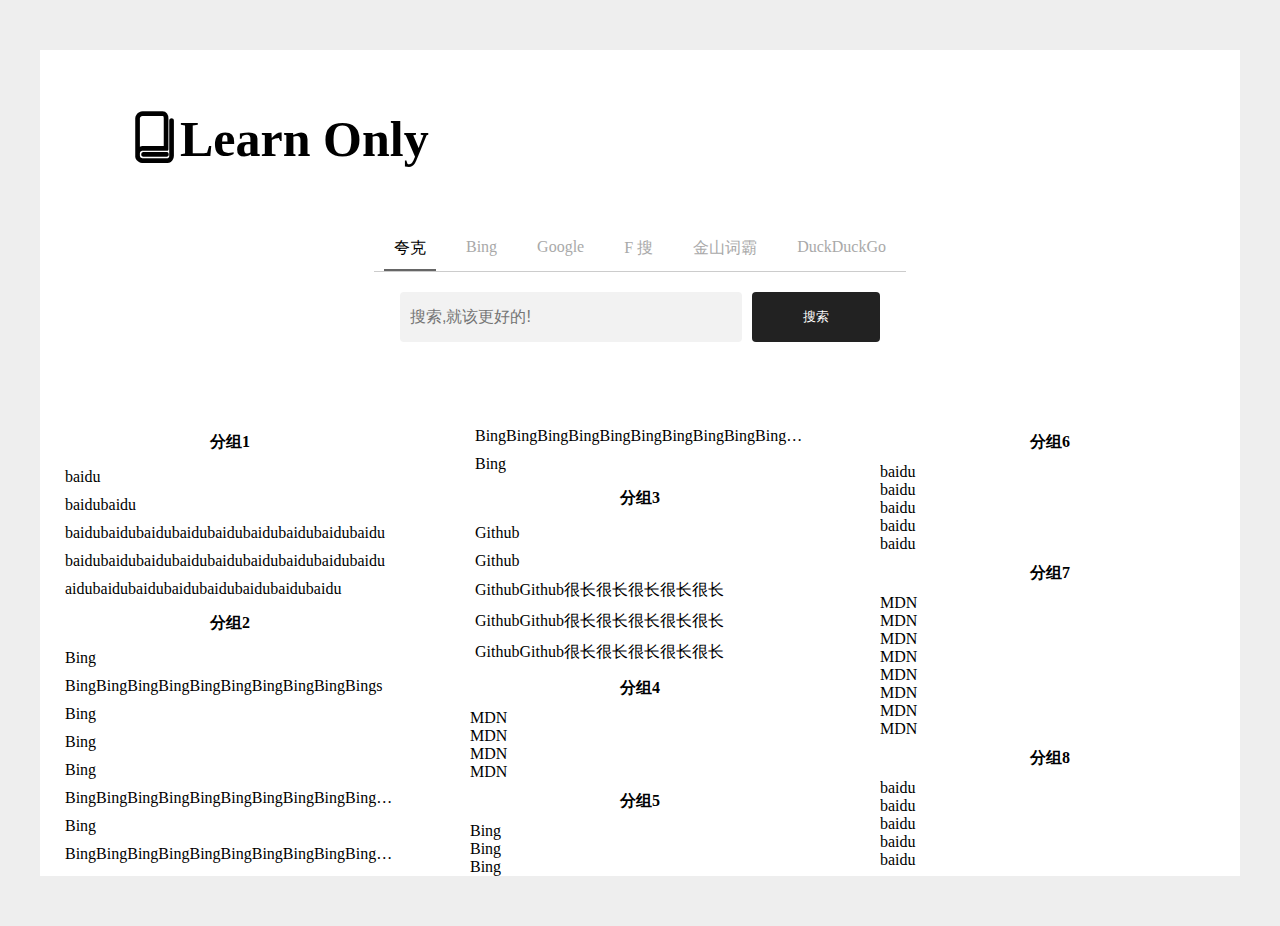
<file: index.html>
<!DOCTYPE html>
<html lang="en">
<head>
  <meta charset="UTF-8">
  <meta http-equiv="X-UA-Compatible" content="IE=edge">
  <meta name="viewport" content="width=device-width, initial-scale=1.0">
  <link rel="stylesheet" href="index.css">
  <link rel="stylesheet" href="iconfont/iconfont.css">
  <title>搜索页面</title>
</head>
<body>
<div id="entirely">

  <div id="header">
    <section>
      <h1> <span class="iconfont icon-icon-book">Learn Only</span></h1>
      <div class="search-area"> 

        <ul class="search-panel">
          <li class="active" data-holder="搜索,就该更好的!" data-url="https://quark.sm.cn/s?q=">夸克</li>
          <li data-holder="微软Bing搜索是国际领先的搜索引擎" data-url="https://cn.bing.com/search?q=">Bing</li>
          <li data-holder="Google服务，请科学访问。" data-url="https://www.google.com/search?q=">Google</li>
          <li data-holder="定制属于你的互联网" data-url="https://fsoufsou.com/search?q=">F 搜</li>
          <li data-holder="请输入您要翻译的单词" data-url="https://www.iciba.com/word?w=">金山词霸</li>
          <li data-holder="隐私保护，化繁为简。" data-url="https://duckduckgo.com/?q=">DuckDuckGo</li>
        </ul>

        <div class="search-input-area">
          <input type="text" placeholder="搜索,就该更好的!" class="search-input">
          <button class="btn search">搜索</button>
        </div>

      </div>
    </section>
  </div>

  <section>
    <div class="main">
      <div class="first">
        <dl>
          <dt class="item-title">分组1</dt>
          <dd>
            <a href="http://news.baidu.com/" target="_blank" class="item-link">
              <p>baidu</p>
            </a>
          </dd>
          <dd>
            <a href="http://news.baidu.com/" target="_blank" class="item-link">
              <p>baidubaidu</p>
            </a>
          </dd>
          <dd>
            <a href="http://news.baidu.com/" target="_blank" class="item-link">
              <p>baidubaidubaidubaidubaidubaidubaidubaidubaidu</p>
            </a>
          </dd>
          <dd>
            <a href="http://news.baidu.com/" target="_blank" class="item-link">
              <p>baidubaidubaidubaidubaidubaidubaidubaidubaidu</p>
            </a>
          </dd>
          <dd>
            <a href="http://news.baidu.com/" target="_blank" class="item-link">
              <p>aidubaidubaidubaidubaidubaidubaidubaidu</p>
            </a>
          </dd>
        </dl>
      </div>
      <div class="second">
        <dl>
          <dt class="item-title">分组2</dt>
          <dd>
            <a href="https://www4.bing.com/?form=DCDN" target="_blank" class="item-link">
              <p>Bing</p>
            </a>
          </dd>
          <dd>
            <a href="https://www4.bing.com/?form=DCDN" target="_blank" class="item-link">
            <p>BingBingBingBingBingBingBingBingBingBings</p>
          </a>
          </dd>
          <dd>
            <a href="https://www4.bing.com/?form=DCDN" target="_blank" class="item-link">
            <p>Bing</p>
            </a>
          </dd>
          <dd>
            <a href="https://www4.bing.com/?form=DCDN" target="_blank" class="item-link">
              <p>Bing</p>
            </a>
          </dd>
          <dd>
            <a href="https://www4.bing.com/?form=DCDN" target="_blank" class="item-link">
              <p>Bing</p>
            </a>
          </dd>
          <dd>
            <a href="https://www4.bing.com/?form=DCDN" target="_blank" class="item-link">
              <p>BingBingBingBingBingBingBingBingBingBingBings</p>
            </a>
          </dd>
          <dd>
            <a href="https://www4.bing.com/?form=DCDN" target="_blank" class="item-link">
              <p>Bing</p>
            </a>
          </dd>
          <dd>
            <a href="https://www4.bing.com/?form=DCDN" target="_blank" class="item-link">
              <p>BingBingBingBingBingBingBingBingBingBingBings</p>
            </a>
          </dd>
          <dd>
            <a href="https://www4.bing.com/?form=DCDN" target="_blank" class="item-link">
              <p>BingBingBingBingBingBingBingBingBingBingBings</p>
            </a>
          </dd>
          <dd>
            <a href="https://www4.bing.com/?form=DCDN" target="_blank" class="item-link">
              <p>Bing</p>
            </a>
          </dd>
        </dl>
      </div>
      <div class="third">
        <dl>
          <dt class="item-title">分组3</dt>
          <dd>
            <a href="https://github.com/hehe19950110?tab=repositories" target="_blank" class="item-link">
              <p>Github</p>
            </a>
          </dd>
          <dd>
            <a href="https://github.com/hehe19950110?tab=repositories" target="_blank" class="item-link">
              <p>Github</p>
            </a>
          </dd>
          <dd>
            <a href="https://github.com/hehe19950110?tab=repositories" target="_blank" class="item-link">
              <p>GithubGithub很长很长很长很长很长</p>
            </a>
          </dd>
          <dd>
            <a href="https://github.com/hehe19950110?tab=repositories" target="_blank" class="item-link">
              <p>GithubGithub很长很长很长很长很长</p>
            </a>
          </dd>
          <dd>
            <a href="https://github.com/hehe19950110?tab=repositories" target="_blank" class="item-link">
              <p>GithubGithub很长很长很长很长很长</p>
            </a>
          </dd>
        </dl>

      </div>
      <div class="fourth">
        <dl>
          <dt class="item-title">分组4</dt>
          <dd>
            <a href="https://developer.mozilla.org/en-US/" target="_blank" class="item-link">MDN</a>
          </dd>
          <dd>
            <a href="https://developer.mozilla.org/en-US/" target="_blank" class="item-link">MDN</a>
          </dd>
          <dd>
            <a href="https://developer.mozilla.org/en-US/" target="_blank" class="item-link">MDN</a>
          </dd>
          <dd>
            <a href="https://developer.mozilla.org/en-US/" target="_blank" class="item-link">MDN</a>
          </dd>
        </dl>

      </div>
      <div class="fifth">
        <dl>
          <dt class="item-title">分组5
          </dt>
          <dd>
            <a href="https://www4.bing.com/?form=DCDN" target="_blank" class="item-link">Bing</a>
          </dd>
          <dd>
            <a href="https://www4.bing.com/?form=DCDN" target="_blank" class="item-link">Bing</a>
          </dd>
          <dd>
            <a href="https://www4.bing.com/?form=DCDN" target="_blank" class="item-link">Bing</a>
          </dd>
        </dl>

      </div>
      <div class="sixth">
        <dl>
          <dt class="item-title">分组6</dt>
          <dd>
            <a href="http://news.baidu.com/" target="_blank" class="item-link">baidu</a>
          </dd>
          <dd>
            <a href="http://news.baidu.com/" target="_blank" class="item-link">baidu</a>
          </dd>
          <dd>
            <a href="http://news.baidu.com/" target="_blank" class="item-link">baidu</a>
          </dd>
          <dd>
            <a href="http://news.baidu.com/" target="_blank" class="item-link">baidu</a>
          </dd>
          <dd>
            <a href="http://news.baidu.com/" target="_blank" class="item-link">baidu</a>
          </dd>
        </dl>

      </div>
      <div class="seventh">
        <dl>
          <dt class="item-title">分组7</dt>
          <dd>
            <a href="https://developer.mozilla.org/en-US/" target="_blank" class="item-link">MDN</a>
          </dd>
          <dd>
            <a href="https://developer.mozilla.org/en-US/" target="_blank" class="item-link">MDN</a>
          </dd>
          <dd>
            <a href="https://developer.mozilla.org/en-US/" target="_blank" class="item-link">MDN</a>
          </dd>
          <dd>
            <a href="https://developer.mozilla.org/en-US/" target="_blank" class="item-link">MDN</a>
          </dd>
          <dd>
            <a href="https://developer.mozilla.org/en-US/" target="_blank" class="item-link">MDN</a>
          </dd>
          <dd>
            <a href="https://developer.mozilla.org/en-US/" target="_blank" class="item-link">MDN</a>
          </dd>
          <dd>
            <a href="https://developer.mozilla.org/en-US/" target="_blank" class="item-link">MDN</a>
          </dd>
          <dd>
            <a href="https://developer.mozilla.org/en-US/" target="_blank" class="item-link">MDN</a>
          </dd>
        </dl>

      </div>
      <div class="eighth">
        <dl>
          <dt class="item-title">分组8</dt>
          <dd>
            <a href="http://news.baidu.com/" target="_blank" class="item-link">baidu</a>
          </dd>
          <dd>
            <a href="http://news.baidu.com/" target="_blank" class="item-link">baidu</a>
          </dd>
          <dd>
            <a href="http://news.baidu.com/" target="_blank" class="item-link">baidu</a>
          </dd>
          <dd>
            <a href="http://news.baidu.com/" target="_blank" class="item-link">baidu</a>
          </dd>
          <dd>
            <a href="http://news.baidu.com/" target="_blank" class="item-link">baidu</a>
          </dd>
        </dl>

      </div>
    </div>
  </section>
</div>
<script src="index.js"></script>
</body>
</html>
</file>
<file: index.css>
* {
  box-sizing: border-box;
  margin: 0;
  padding: 0;
}

body{
  background-color: #eee;
  font-size: 16px/1.4 Arial;
  color: darkgray;
  margin: 0;
  
}
#entirely {
  max-width: 1200px;
  margin: 50px auto;
  background-color: #fff;
}

#header {
  padding: 60px 90px;
}

#header h1 {
  font-size: 40px;
  color: black;
  display: flex;
  align-items: center;
}

#header h1 .iconfont {
  font-size: 50px;
  margin-right: 10px;
}

.search-area {
  text-align: center;
}

.search-panel {
  list-style: none;
  display: inline-flex;
  justify-content: center;
  margin-top: 60px;
  border-bottom: 1px solid #ccc;
}

.search-panel > li {
  padding: 10px;
  margin: 0 10px;
  cursor: pointer;
  white-space: nowrap;
  border-bottom: 2px solid transparent;
}

.search-panel > li.active {
  border-color: #666;
  color: #000;
  transition: all .2s;
}
.search-panel > li:hover {
  border-color: #666;
  color: #000;
  transition: all .2s;
}

.search-input-area {
  margin-top: 20px;
  margin-left: auto;
  margin-right: auto;
  display: flex;
  justify-content: center;
  max-width: 500px;
  padding: 0px 10px;
}

.search-input-area input {
  flex: 1;
  margin-right: 10px;
  height: 50px;
  line-height: 50px;
  background-color: #f2f2f2;
  font-size: 16px;
  padding: 10px 10px;
  border: none;
  border-radius: 4px;
  outline: none;
}

.btn {
  background-color: #222;
  width: 128px;
  height: 50px;
  color: #fff;
  border: none;
  border-radius: 4px;
  cursor: pointer;
}

.main {
  color: #000;
  /* display: grid;
  grid-template-columns: repeat(auto-fit, minmax(300px, 1fr)); 
  grid-gap: 20px;*/
  position: relative;
  overflow: auto;
  flex-direction: column;
  max-width: 1200px;
  margin: 20px auto;
  columns: 3;
  column-gap: 30px;
}

.main div {
  display: inline;
  box-sizing: content-box;
  height: auto;
}

dd {
  padding: 0 20px;
}

dd:hover {
  text-overflow: initial;
}

.item-title {
  font-weight: 800;
  margin-bottom: 10px;
  text-align: center;
  padding-top: 10px;
}

.item-link {
  white-space: nowrap;
  display: flex;
  align-items: center;
}

a {
  color: #000;
  text-decoration: none;
  overflow: hidden;
  text-overflow:ellipsis;
  display: inline-block;

}
a:hover {
  color: #fff;
  background-color: #000;
}

p {
  overflow: hidden;
  text-overflow: ellipsis;
  display: inline-block;
  padding: 5px;
}

@media screen and (max-width: 500px) {
  #header {
    padding: 30px 40px;
  }
  #header {
    margin: 0 auto;
  }
  .search-panel {
    display: flex;
    margin-top: 30px;
  }
  .search-panel li{
    overflow: hidden;
    margin: 0;
  }
  .main {
    width: 500px;
    columns: 1;
    column-gap: 20px;
  }
  .float-left {
    float: none;
  }
  .btn {
    padding: 0 25px;
  }
}

@media screen and (max-width: 1000px) {
  #header {
    padding: 40px 20px !important;;
  }
  #header {
    margin: 0 auto;
  }
  .search-panel {
    display: flex;
    margin-top: 30px;
  }
  .search-panel li{
    overflow: hidden;
    margin: 0;
  }
  .main {
    width: 1000px;
    columns: 2;
    column-gap: 20px;
  }
  .float-left {
    float: none;
  }
}
</file>
<file: iconfont/iconfont.css>
@font-face {
  font-family: "iconfont"; /* Project id 3290815 */
  src: url('iconfont.woff2?t=1660480753780') format('woff2'),
       url('iconfont.woff?t=1660480753780') format('woff'),
       url('iconfont.ttf?t=1660480753780') format('truetype');
}

.iconfont {
  font-family: "iconfont" !important;
  font-size: 16px;
  font-style: normal;
  -webkit-font-smoothing: antialiased;
  -moz-osx-font-smoothing: grayscale;
}

.icon-icon-book:before {
  content: "\e65c";
}
</file>
